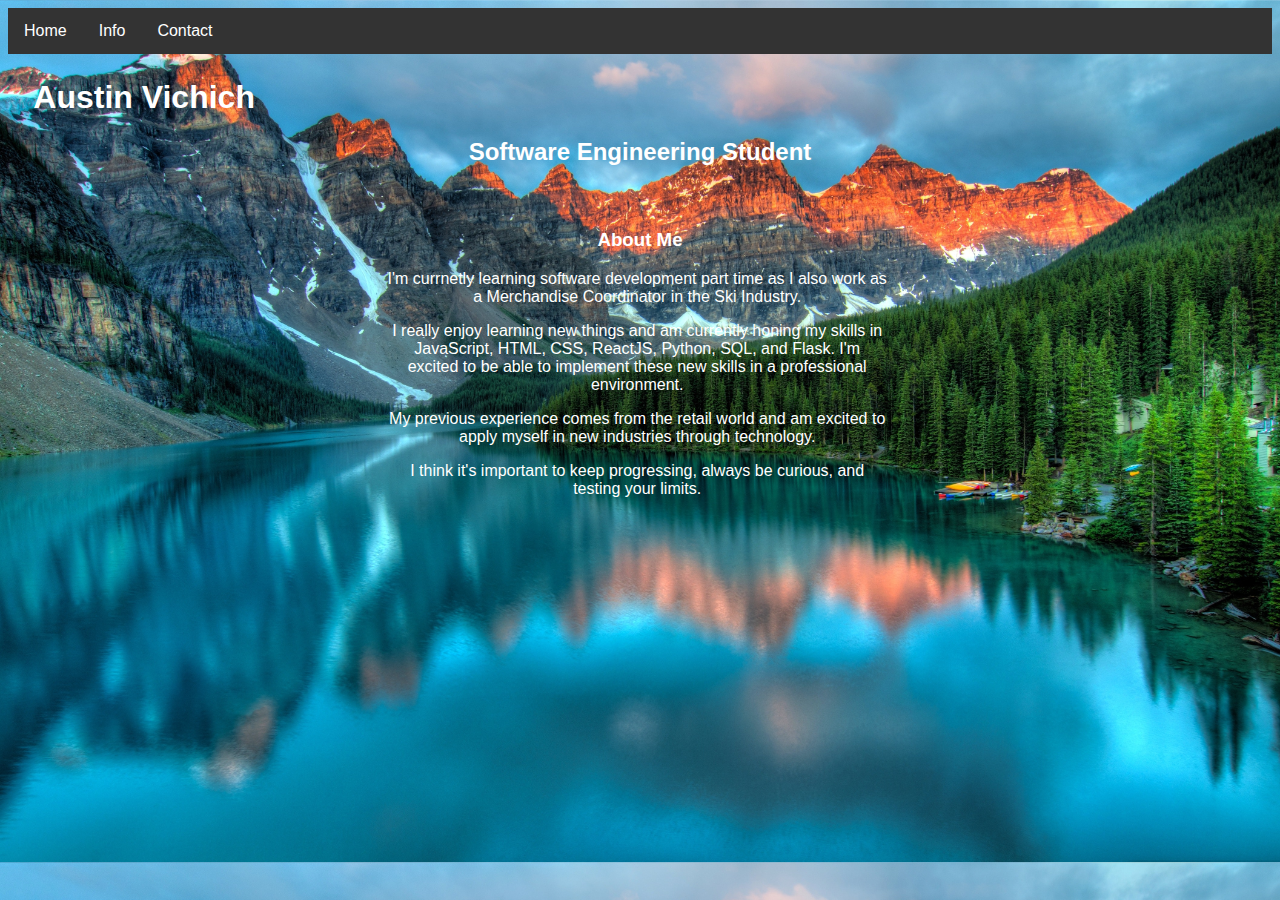
<file: index.html>
<!DOCTYPE html>
<html lang="en">
    <head>
<link rel="stylesheet" href="style.css" />
<ul>
    <li><a href="index.html">Home</a></li>
    <li><a href="info.html">Info</a></li>
    <li><a href="contact.html">Contact</a></li>
  </ul>
<title>My Website</title>
    </head>
    <body>
        <h1>Austin Vichich</h1>
        <script src="script.js"></script>
            <h3>About Me</h3>
               <p>I'm currnetly learning software development part time as I also work as a Merchandise Coordinator in the Ski Industry.<p>
                <p>I really enjoy learning new things and am currently honing my skills in JavaScript, HTML, CSS, ReactJS, Python, SQL, and Flask. I'm excited to be able to implement these new skills in a professional environment.</p>
                <p>My previous experience comes from the retail world and am excited to apply myself in new industries through technology.</p>
                <p>I think it's important to keep progressing, always be curious, and testing your limits.</p>
                
    </body>

</html>
</file>
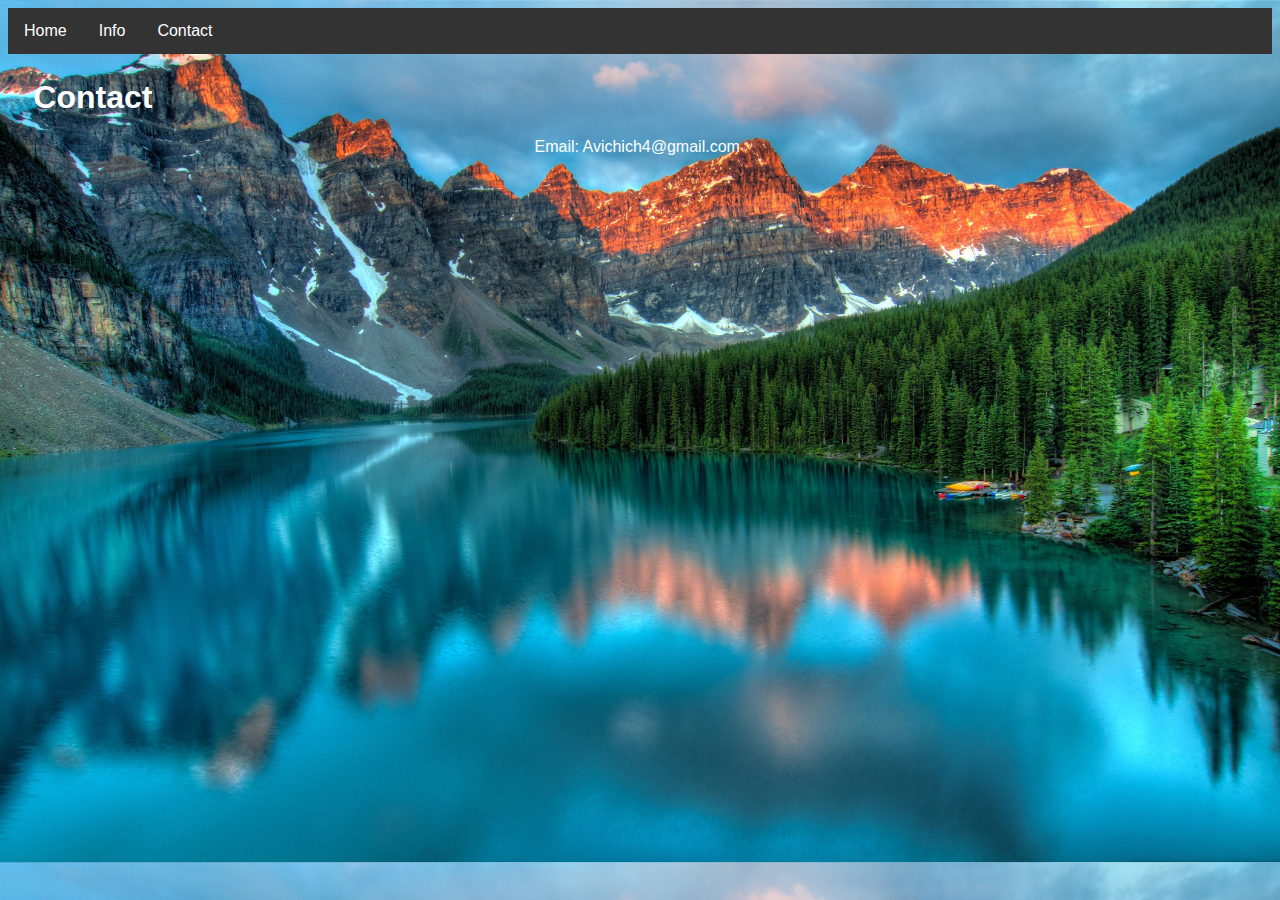
<file: contact.html>
<!DOCTYPE html>
<html lang="en">
    <head>
        <link rel="stylesheet" href="style.css" />
        <ul>
            <li><a href="index.html">Home</a></li>
            <li><a href="info.html">Info</a></li>
            <li><a href="contact.html">Contact</a></li>
          </ul>
<title>Contact</title>
    </head>
        <body>
            <h1>Contact</h1>
            <p>
                Email: Avichich4@gmail.com
            </p>
        </body>
    </head>
</file>
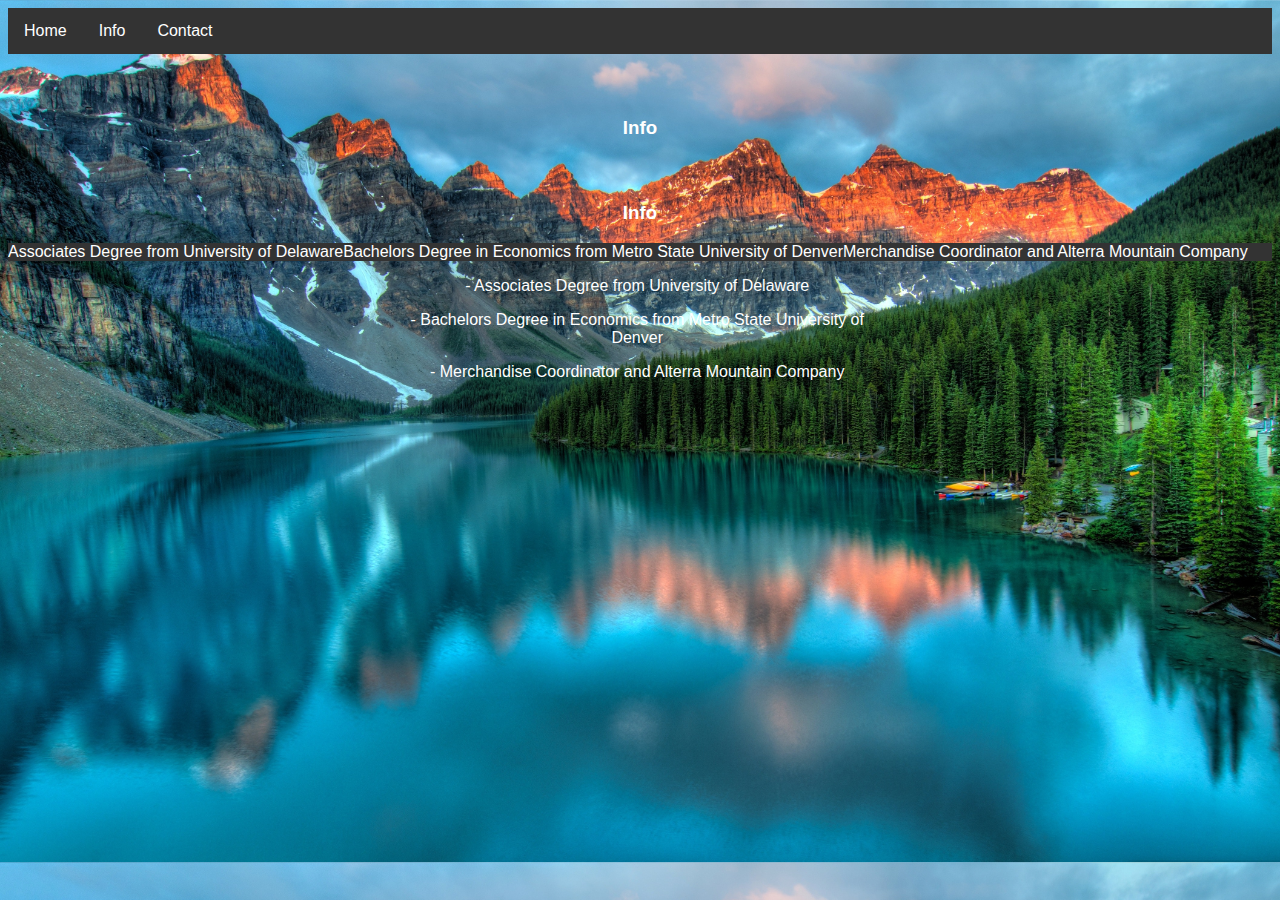
<file: info.html>
<!DOCTYPE html>
<html lang="en">
    <head>
        <link rel="stylesheet" href="style.css" />
        <ul>
            <li><a href="index.html">Home</a></li>
            <li><a href="info.html">Info</a></li>
            <li><a href="contact.html">Contact</a></li>
          </ul>

<title>Info</title>
    </head>
    <h3>Info</h3>
        <body>
            <h3>Info</h3>
            <ul>
                <li>
                    Associates Degree from University of Delaware
                </li>
                <li>
                    Bachelors Degree in Economics from Metro State University of Denver
                </li>
                <li>
                    Merchandise Coordinator and Alterra Mountain Company
                </li>
            </ul>
            <p>- Associates Degree from University of Delaware</p>
            <p>- Bachelors Degree in Economics from Metro State University of Denver</p>
            <p>- Merchandise Coordinator and Alterra Mountain Company</p>
        </body>
</file>
<file: style.css>
ul {
  list-style-type: none;
  margin: 0;
  padding: 0;
  overflow: hidden;
  background-color: #333;
  position: sticky;
}

li {
  float: left;
}

li a {
  display: block;
  color: white;
  text-align: center;
  padding: 14px 16px;
  text-decoration: none;
}
li a:hover {
  background-color: #111;
}


body {
  background: lightblue;
  background-image: url("background.jpg");
  background-color: #cccccc;
  background-size: cover;
  font-family: Arial, Helvetica, sans-serif;
  color: white;
}

h1 {
  text-align: center;
  text-align: left;
  margin-left: 2%;
  margin-top: 2%;
}

h2 {
  text-align: center;
}

h3 {
  text-align: center;
  margin-top: 5%;
}

p {
  width: 500px;
  text-align: center;
  margin-left: 30%;
  font-weight: 400;
}
</file>
